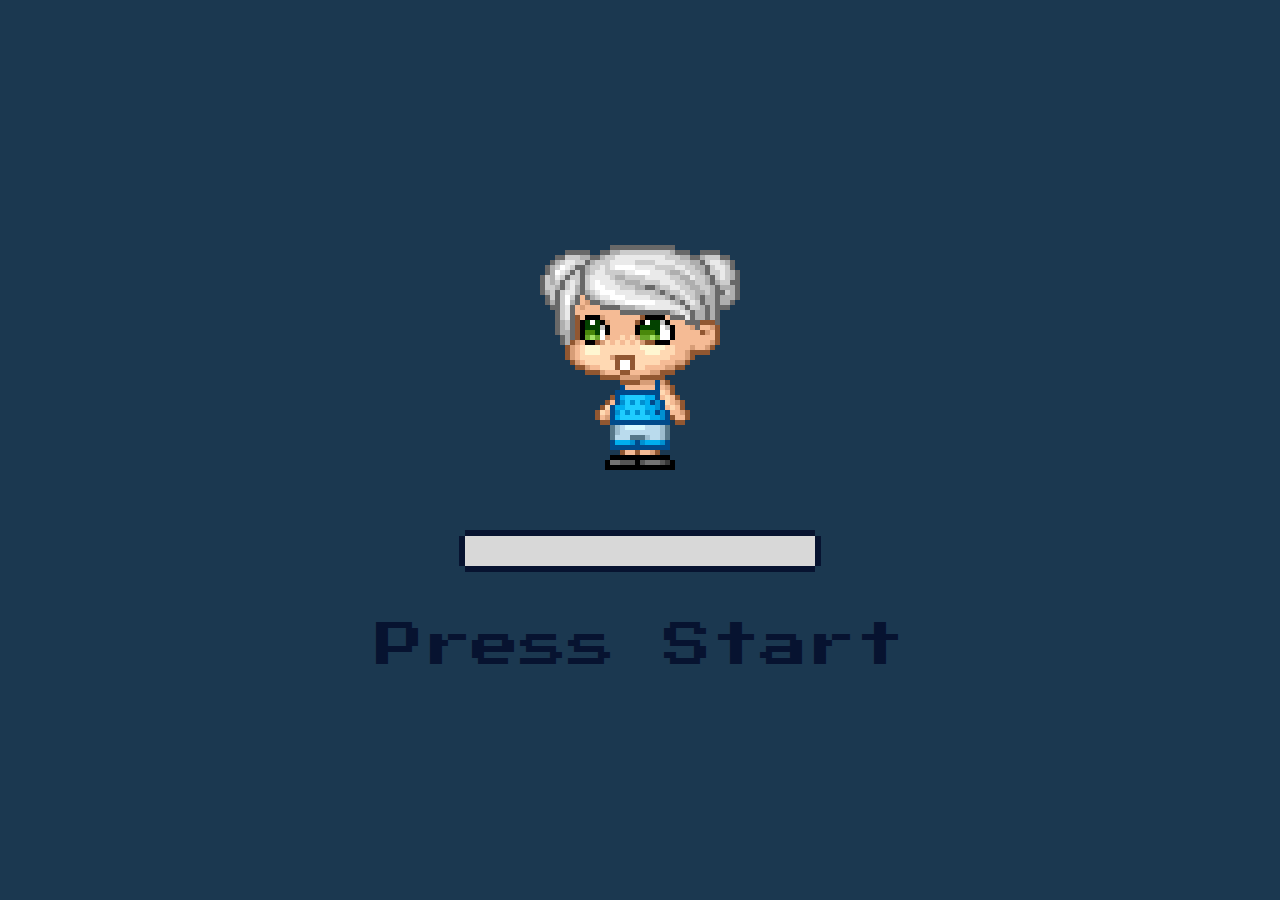
<file: index.html>
<!DOCTYPE html>
<html lang="en">
<head>
    <meta charset="UTF-8">
    <meta http-equiv="X-UA-Compatible" content="IE=edge">
    <meta name="viewport" content="width=device-width, initial-scale=1.0">
    <link rel="stylesheet" href="css/style.css">
    <link rel="stylesheet" href="css/reset.css">
    <link rel="preconnect" href="https://fonts.googleapis.com">
<link rel="preconnect" href="https://fonts.gstatic.com" crossorigin>
<link href="https://fonts.googleapis.com/css2?family=Press+Start+2P&display=swap" rel="stylesheet">
    <title>Loading page</title>
</head>
<body>
    <div class="load-bg">
        <div class="container">
            <img class="girl" src="images/avatar1.png" alt="animated girl">
            <div class="load-box">
                <!--dots for 8bit effect load bar-->
                <div class="dot1"></div>
                <div class="dot2 "></div>
                <div class="dot3"></div>
                <div class="dot4"></div>
                <div class="load-line"></div>
            </div>
            <p class="text1"><a href="game.html">Press Start </a></p>
        </div>
    </div>
</body>
</html>
</file>
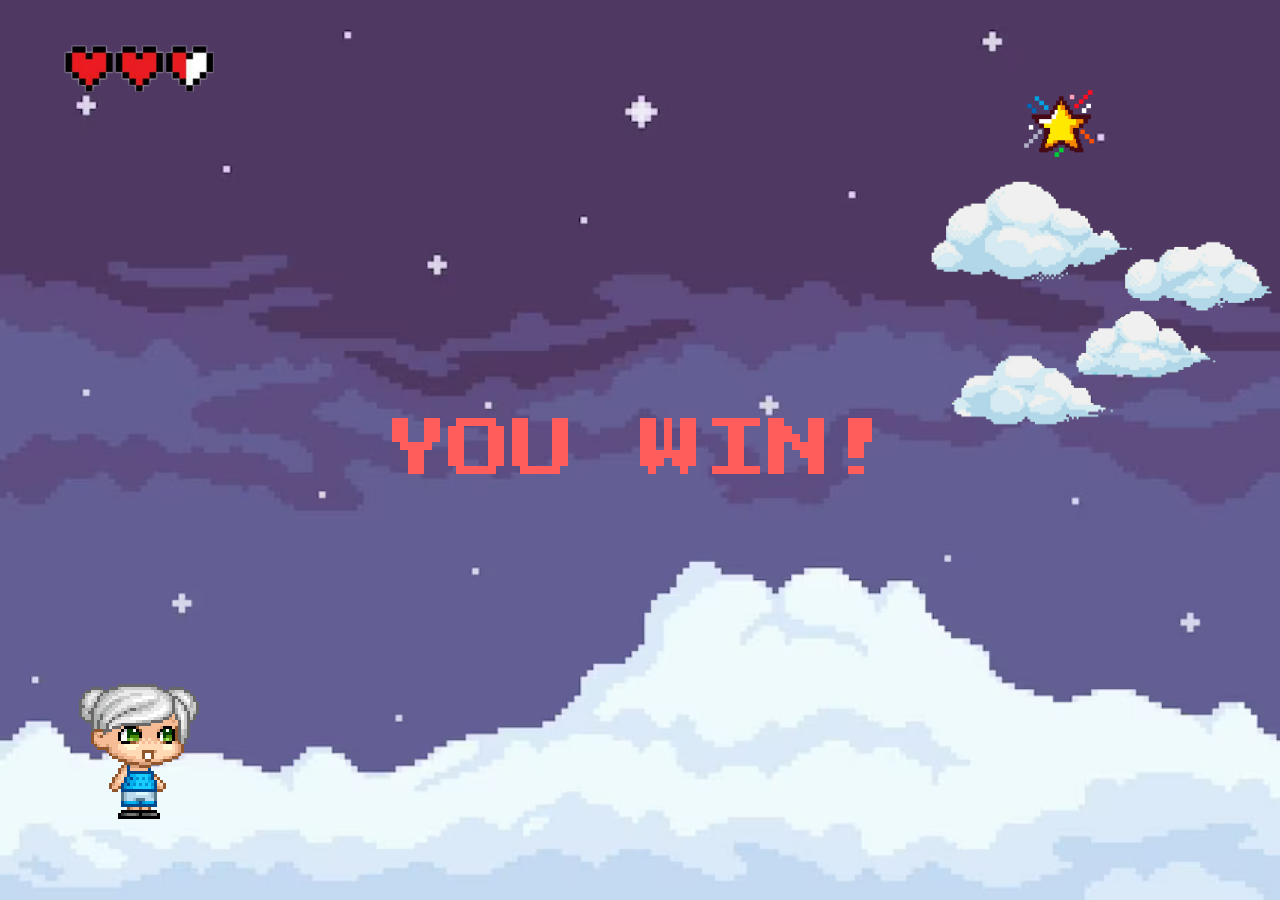
<file: game.html>
<!DOCTYPE html>
<html lang="en">
<head>
    <meta charset="UTF-8">
    <meta http-equiv="X-UA-Compatible" content="IE=edge">
    <meta name="viewport" content="width=device-width, initial-scale=1.0">
    <link rel="stylesheet" href="css/style.css">
    <link rel="stylesheet" href="css/reset.css">
    <link rel="preconnect" href="https://fonts.googleapis.com">
<link rel="preconnect" href="https://fonts.gstatic.com" crossorigin>
<link href="https://fonts.googleapis.com/css2?family=Press+Start+2P&display=swap" rel="stylesheet">
    <title>Game</title>
</head>
<body>
    <div class="game-bg">
        <div>
            <div>
                <img class="character" src="images/avatar2.png" alt="character">
            </div>
            <img class="clouds" src="images/clouds.png" alt="clouds">
            <img class="star" src="images/star.png" alt="star">
            <p class="win-text"> YOU WIN!</p>
            <img class="hearts" src="images/hearts.png" alt="hearts">
        </div>
    </div>
</body>
</html>
</file>
<file: css/style.css>
/*loading page styles and animations*/
.load-bg {
    background-image: url("../images/background11.png");
    width: 100%;
    height: 100vh;
    background-repeat: no-repeat;
    background-size: cover;
    display: flex;
    justify-content: center;
    align-items: center;
  }
  .container {
    display: flex;
    flex-direction: column;
    justify-content: center;
    align-items: center;
  }
  /* girl character float animation*/
  .girl {
    animation: float 3s ease-out infinite;
  }
  @keyframes float {
    50% {
      transform: translate(0, 20px);
    }
  }
  /*load bar animation styles*/
  .load-box {
    height: 30px;
    width: 350px;
    border-width: 6px;
    margin-top: 50px;
    border-color: #071330;
    border-style: solid;
    position: relative;
  }
  .dot1, .dot2, .dot3, .dot4 {
    width: 8px;
    height: 8px;
    position: absolute;
    background-color:#1b3850;
    z-index: 100;
  }
  .dot1 {
    top: -8px;
    left: -8px;
  }
  .dot2 {
    top:30px;
    left: -8px;
  }
  .dot3 {
    left: 350px;
    top: -8px;
  }
  .dot4 {
    left: 350px;
    top: 30px;
  }
  .load-line {
    height: 30px;
    width: 350px;
    background-color: #d8d8d8 ;
    animation: mymove 3s linear 1;
  }
  
  @keyframes mymove {
    from {
      width: 10%;
    }
    to {
      width: 100%;
    }
  }
  /*press start text animation styles*/
  .text1 {
    font-family: 'Press Start 2P', cursive;
    font-size: 48px;
    animation: flickerAnimation 8s ease-in-out infinite;
    margin-top: 50px;
  }
  a {
    color: #071330;
  }
  
  @keyframes flickerAnimation {
    0%  {opacity:0;}
    35% {opacity: 0;}
    70% {opacity:1;}
    75% {opacity:0;}
    80% {opacity:1;}
    85% {opacity: 0;}
    90% {opacity:1;}
    95% {opacity: 0;}
    100% {opacity:1;}
  }
  /* game page styles*/
  
  .game-bg {
    background-image: url("../images/background-final.png");
    height: 100vh;
    background-repeat: no-repeat;
    background-size: cover;
    position: relative;
  }
  /*character styles and animation*/
  .character {
    width: 150px;
    position: absolute;
    left: 5%;
    top: 75%;
    animation: movement 6s forwards, 
    jump 2s 4s forwards;
  }
  
  @keyframes movement {
    from {
      left: 5%;
    }
    to {
      left: 80%;
    }
  
  }
  @keyframes jump {
    0% { top: 75%; }
    50% { top: 65%; }
    100% { top: 75%; }
  }
  
  /*clouds style and animation*/
  .clouds {
    position: absolute;
    width: 350px;
    right: 0%;
    top: 20%;
    animation: moveleft 10s ease-in-out forwards;
  
  }
  @keyframes moveleft {
    from {
      right: 0%;
    }
    to {
      right: 100%;
    }
  }
  /*dropping star style and animation*/
  
  .star {
    width: 70px;
    position: absolute;
    left: 80%; 
    top: 10%;
    z-index: 1;
    animation: drop 3s 2s linear forwards;
  }
  
  @keyframes drop {
    0%{
      top: 10%; opacity:1;
    }
    90% {
      top: 65%; opacity:1;
    }
    100% {
      top: 66%; opacity:0;
    }
    
  }
  /*win text animation*/
  
  .win-text {
    font-family: 'Press Start 2P', cursive;
    font-size: 64px;
    position: absolute;
    z-index: 2;
    left: 50%;
    top: 50%;
    transform: translate(-50%, -50%);
    animation: flickerwin 14s 1 forwards;
    color: #FF5C5C;
  }
  
  @keyframes flickerwin {
    0%  {opacity:0;}
    35% {opacity: 0;}
    65% {opacity:1;}
    70% {opacity:0;}
    75% {opacity:1;}
    80% {opacity:0;}
    85% {opacity:1;}
    90% {opacity:0;}
    95% {opacity:1;}
    100% {opacity:0;}
  }
  /* hearts bar*/
  
  .hearts {
    position: absolute;
    width: 150px;
    top: 5%;
    left: 5%;
  }
</file>
